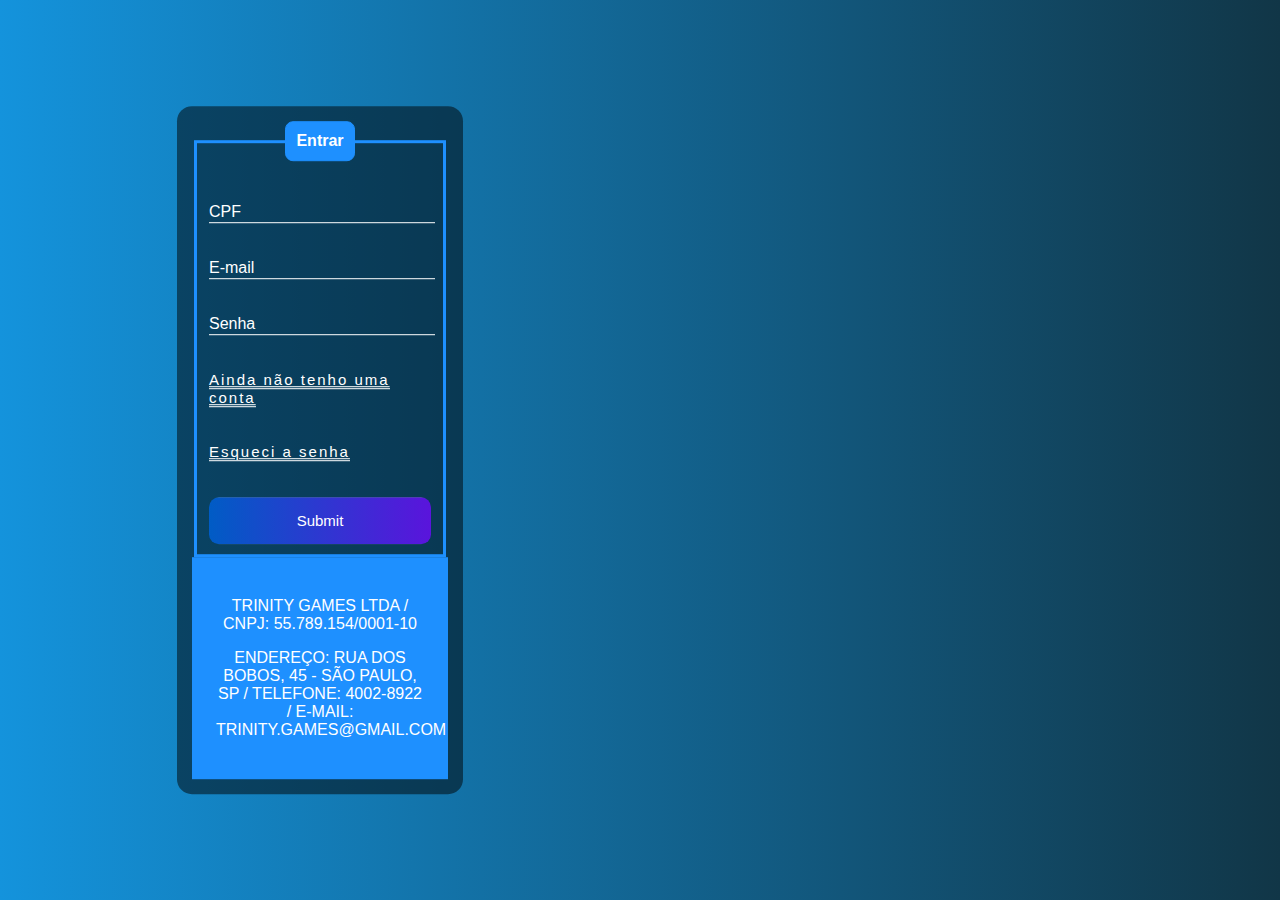
<file: Cadastro.html>
<!DOCTYPE html>
<html lang="en">
<head>
    <meta charset="UTF-8">
    <meta http-equiv="X-UA-Compatible" content="IE=edge">
    <meta name="viewport" content="width=device-width, initial-scale=1.0">
    <title>Trinity Games</title>
    <style>
        body{
            font-family: Arial, Helvetica, sans-serif;
            background-image: linear-gradient( to right, rgb(20, 147, 220), rgb(17, 54, 71));
        }
        .box{
            color: white;
            position:absolute;
            top: 50%;
            left: 25%;
            transform: translate(-50%,-50%);
            background-color: rgba(0, 0, 0, 0.5);
            padding: 15px;
            border-radius: 15px;
            width: 20%;
        }
        fieldset{
            border: 3px solid dodgerblue;
        }
        legend{
            border: 1px solid dodgerblue;
            padding: 10px;
            text-align: center;
            background-color: dodgerblue;
            border-radius: 8px;
            color: white;
        }
        .inputBox{
            position:relative
        }
        .inputUser{
            background: none;
            border: none;
            border-bottom: 1px solid white;
            outline: none;
            color: white;
            font-size: 15px;
            width: 100%;
            letter-spacing: 2px;
        }
        .labelInput{
            position: absolute;
            top: 0px;
            left: 0px;
            pointer-events: none;
            transition: .5px;
        }
        .inputUser:focus ~ .labelInput,
        .inputUser:valid ~ .labelInput{
            top: -20px;
            font-size: 12px;
            color: dodgerblue;


        }
        #submit{
        background-image: linear-gradient(to right, rgb(0, 92, 197), rgb(90, 20, 220));
        width: 100%;
        border:none;
        padding: 15px;
        color: white;
        font-size: 15px;
        cursor: pointer;
        border-radius: 10px;
        }
        #submit:hover{
            background-image: linear-gradient(to right, rgb(0, 80, 172), rgb(80, 19,195));
        }

        .rodape{
         padding: 24px;
         color: white;
        background-color: dodgerblue;
        text-align: center;
        font-family:Arial, Helvetica, sans-serif;
        font-size: 1.0rem;
        font-weight: 200;
       }
    </style>
    </head>
    <body>
        <div class="box">
            <form action="">
                <fieldset>
                    <legend><b>Entrar</b></legend>
                    <br><br>
                    <div class="inputBox">
                        <input type="CPF" name="CPF" id="CPF" class="inputUser" required>
                        <label for="CPF" class="labelInput"> CPF</label>
                    </div>
                    <br><br>
                    <div class="inputBox">
                        <input type="email" name="email" id="email" class="inputUser" required>
                        <label for="email" class="labelInput"> E-mail</label>
                    </div>
                    <br><br>
                    <div class="inputBox">
                        <input type="password" name="senha" id="senha" class="inputUser" required>
                        <label for="senha" class="labelInput"> Senha</label>
                    </div>
                    <br><br>
                    <div class="inputBox">
                        <a href="formulario.html" 
                        class="inputUser" class="labelInput"> Ainda não tenho uma conta</a>
                    </div>
                    <br><br>
                    <div class="inputBox">
                        <a href="formulario.html" 
                        class="inputUser" class="labelInput"> Esqueci a senha</a>
                    </div>
                    <br><br>
                    <input type="submit" name="submit" id="submit">
                </fieldset>
            </form>
            <footer class="rodape">
                <p>TRINITY GAMES LTDA / CNPJ: 55.789.154/0001-10 </p>
                <p>ENDEREÇO: RUA DOS BOBOS, 45 - SÃO PAULO, SP / TELEFONE: 4002-8922 / E-MAIL: TRINITY.GAMES@GMAIL.COM</p>
            </footer>
        </div>
    </body>
    </html>
</file>
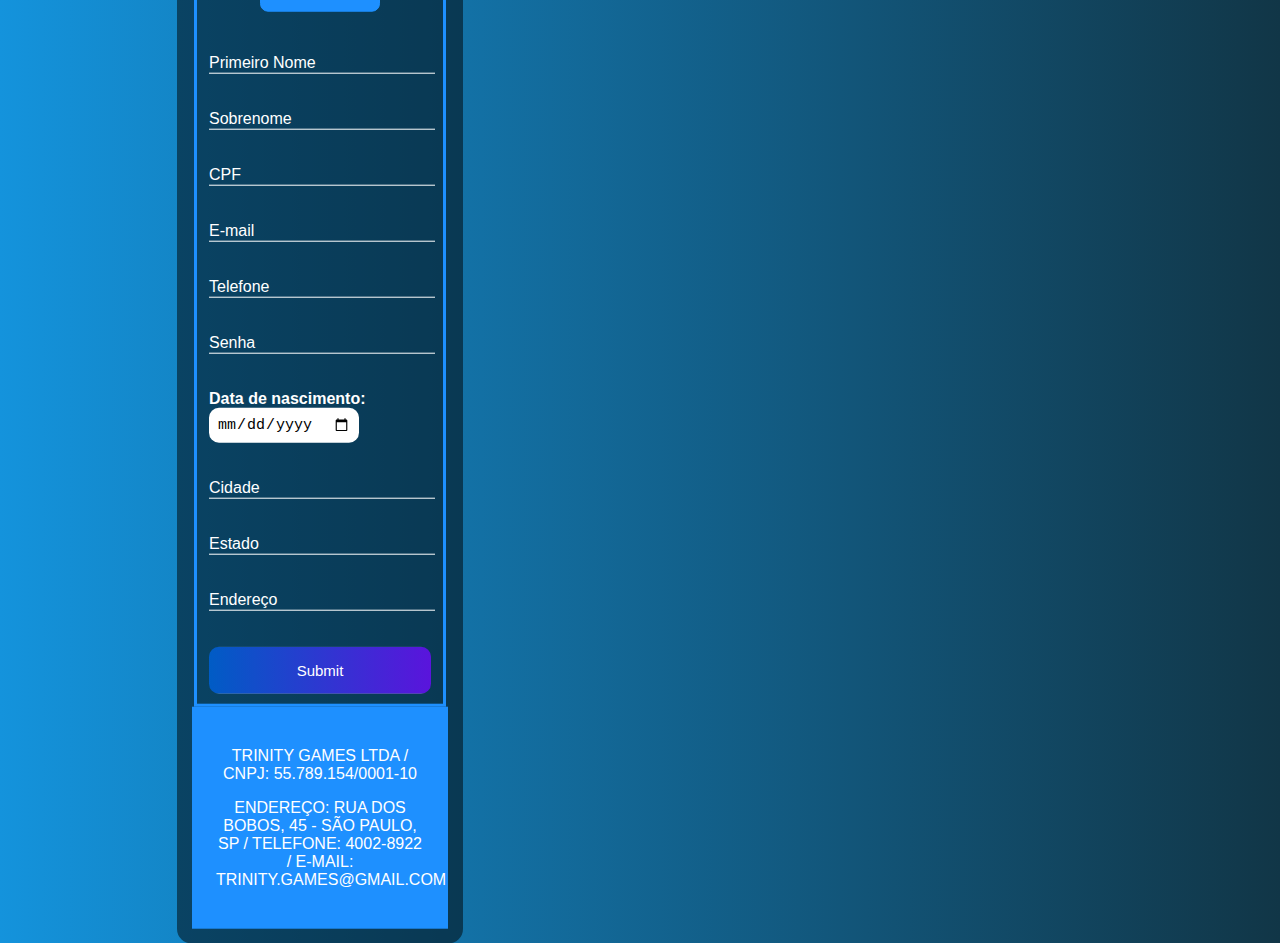
<file: formulario.html>
<!DOCTYPE html>
<html lang="en">
<head>
    <meta charset="UTF-8">
    <meta http-equiv="X-UA-Compatible" content="IE=edge">
    <meta name="viewport" content="width=device-width, initial-scale=1.0">
    <title>Trinity Games</title>
    <style>
        body{
            font-family: Arial, Helvetica, sans-serif;
            background-image: linear-gradient( to right, rgb(20, 147, 220), rgb(17, 54, 71));
        }
        .box{
            color: white;
            position:absolute;
            top: 50%;
            left: 25%;
            transform: translate(-50%,-50%);
            background-color: rgba(0, 0, 0, 0.5);
            padding: 15px;
            border-radius: 15px;
            width: 20%;
        }
        fieldset{
            border: 3px solid dodgerblue;
        }
        legend{
            border: 1px solid dodgerblue;
            padding: 10px;
            text-align: center;
            background-color: dodgerblue;
            border-radius: 8px;
            color: white;
        }
        .inputBox{
            position:relative
        }
        .inputUser{
            background: none;
            border: none;
            border-bottom: 1px solid white;
            outline: none;
            color: white;
            font-size: 15px;
            width: 100%;
            letter-spacing: 2px;
        }
        .labelInput{
            position: absolute;
            top: 0px;
            left: 0px;
            pointer-events: none;
            transition: .5px;
        }
        .inputUser:focus ~ .labelInput,
        .inputUser:valid ~ .labelInput{
            top: -20px;
            font-size: 12px;
            color: dodgerblue;


        }
        #data_nascimento{
        border: none;
        padding: 8px;
        border-radius: 10px;
        outline: none;
        font-size: 15px;
        }
        #submit{
        background-image: linear-gradient(to right, rgb(0, 92, 197), rgb(90, 20, 220));
        width: 100%;
        border:none;
        padding: 15px;
        color: white;
        font-size: 15px;
        cursor: pointer;
        border-radius: 10px;
        }
        #submit:hover{
            background-image: linear-gradient(to right, rgb(0, 80, 172), rgb(80, 19,195));
        }

        .rodape{
         padding: 24px;
         color: white;
        background-color: dodgerblue;
        text-align: center;
        font-family:Arial, Helvetica, sans-serif;
        font-size: 1.0rem;
        font-weight: 200;
       }
    </style>
</head>
<body>
    <div class="box">
        <form action="">
            <fieldset>
                <legend><b>Cadastrar-se</b></legend>
                <br><br>
                <div class="inputBox">
                    <input type="text" name="nome" id="nome" class="inputUser" required>
                    <label for="nome" class="labelInput"> Primeiro Nome</label>
                </div>
                <br><br>
                <div class="inputBox">
                    <input type="text" name="sobrenome" id="sobrenome" class="inputUser" required>
                    <label for="sobrenome" class="labelInput"> Sobrenome</label>
                </div>
                <br><br>
                <div class="inputBox">
                    <input type="CPF" name="CPF" id="CPF" class="inputUser" required>
                    <label for="CPF" class="labelInput"> CPF</label>
                </div>
                <br><br>
                <div class="inputBox">
                    <input type="email" name="email" id="email" class="inputUser" required>
                    <label for="email" class="labelInput"> E-mail</label>
                </div>
                <br><br>
                <div class="inputBox">
                    <input type="tel" name="telefone" id="telefone" class="inputUser" required>
                    <label for="telefone" class="labelInput"> Telefone</label>
                </div>
                <br><br>
                <div class="inputBox">
                    <input type="password" name="senha" id="senha" class="inputUser" required>
                    <label for="senha" class="labelInput"> Senha</label>
                </div>
                <br><br>
                <div class="inputBox">
                    <label for="data_nascimento"><b>Data de nascimento: </b></label>
                    <input type="date" name="data_nascimento" id="data_nascimento" required>
                </div>
                <br><br>
                <div class="inputBox">
                    <input type="text" name="cidade" id="cidade" class="inputUser" required>
                    <label for="cidade" class="labelInput"> Cidade</label>
                </div>
                <br><br>
                <div class="inputBox">
                    <input type="text" name="estado" id="estado" class="inputUser" required>
                    <label for="estado" class="labelInput"> Estado</label>
                </div>
                <br><br>
                <div class="inputBox">
                    <input type="text" name="endereco" id="endereco" class="inputUser" required>
                    <label for="endereco" class="labelInput"> Endereço</label>
                </div>
                <br><br>
                <input type="submit" name="submit" id="submit">
            </fieldset>
        </form>
        <footer class="rodape">
            <p>TRINITY GAMES LTDA / CNPJ: 55.789.154/0001-10 </p>
            <p>ENDEREÇO: RUA DOS BOBOS, 45 - SÃO PAULO, SP / TELEFONE: 4002-8922 / E-MAIL: TRINITY.GAMES@GMAIL.COM</p>
        </footer>
    </div>
    
</body>
</html>
</file>
